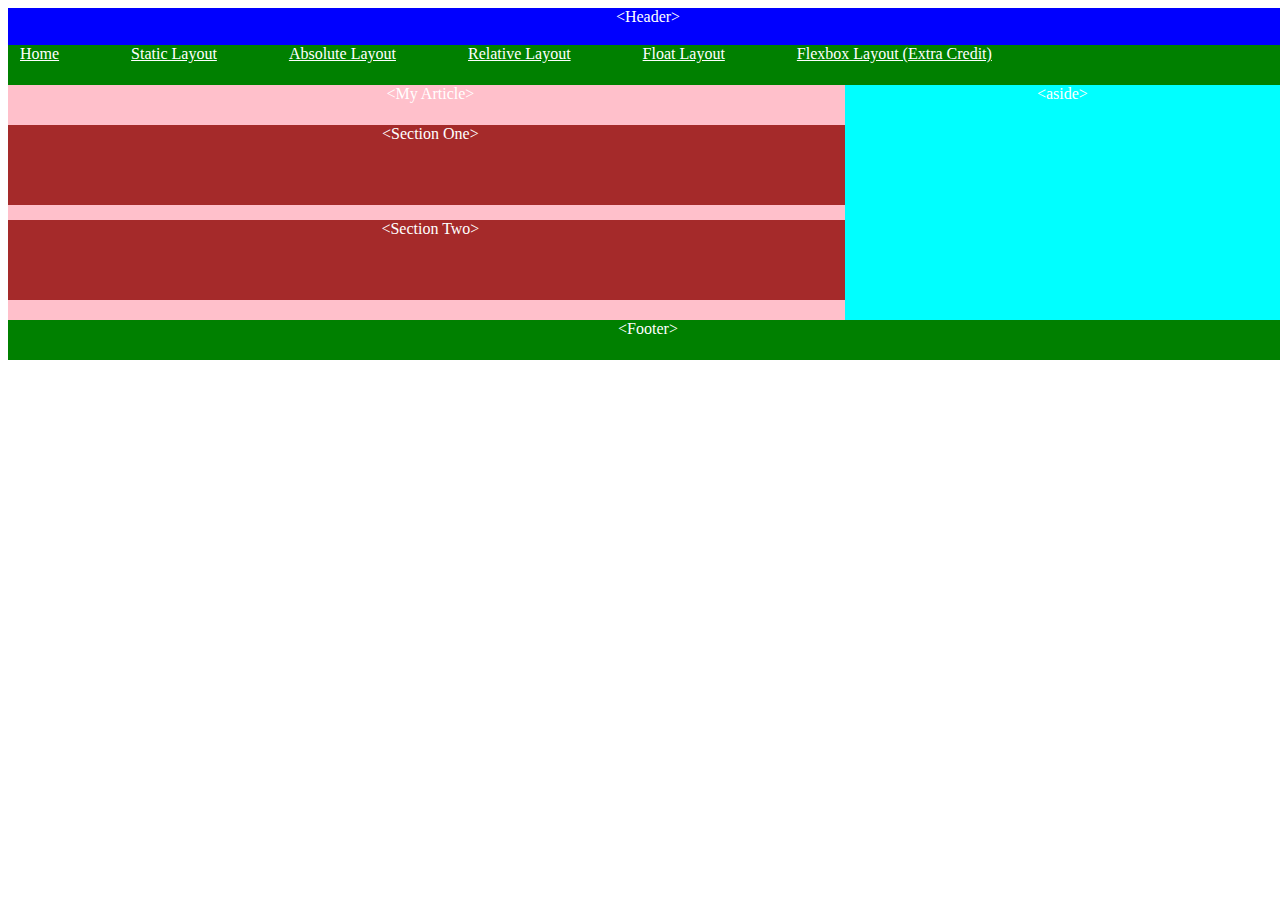
<file: website/absolute.html>
<!DOCTYPE html>
<html lang="en">
<head>
    <meta charset="UTF-8">
    <meta name="viewport" content="width=device-width, initial-scale=1.0">
    <meta http-equiv="X-UA-Compatible" content="ie=edge">
    <title>Absolute HTML page</title>
    <link href="css/absolute.css" rel="stylesheet">
</head>
        <body>
                <header> 
                        &ltHeader&gt
                </header>

                <nav>
                                <ul>
                                <li><a href="index.html">Home</a></li>
                                <li><a href="static.html">Static Layout</a></li>
                                <li><a href="absolute.html">Absolute Layout</a></li>
                                <li><a href="relative.html">Relative Layout</a></li>
                                <li><a href="float.html">Float Layout</a></li>
                                <li><a href="flexbox.html">Flexbox Layout (Extra Credit)</a></li>
                                </ul>
                </nav>

                
                <article class="title"> &ltMy Article&gt </article>

                <section class ="s1">
                        &ltSection One&gt
                </section>

                <article class ="mid"> </article>

                <section class="s2">
                        &ltSection Two&gt
                </section>

                <article class="btm"> </article>

                <aside>&ltaside&gt</aside>

                <footer>  
                        &ltFooter&gt
                 </footer>

      
        </body>
</html>
</file>
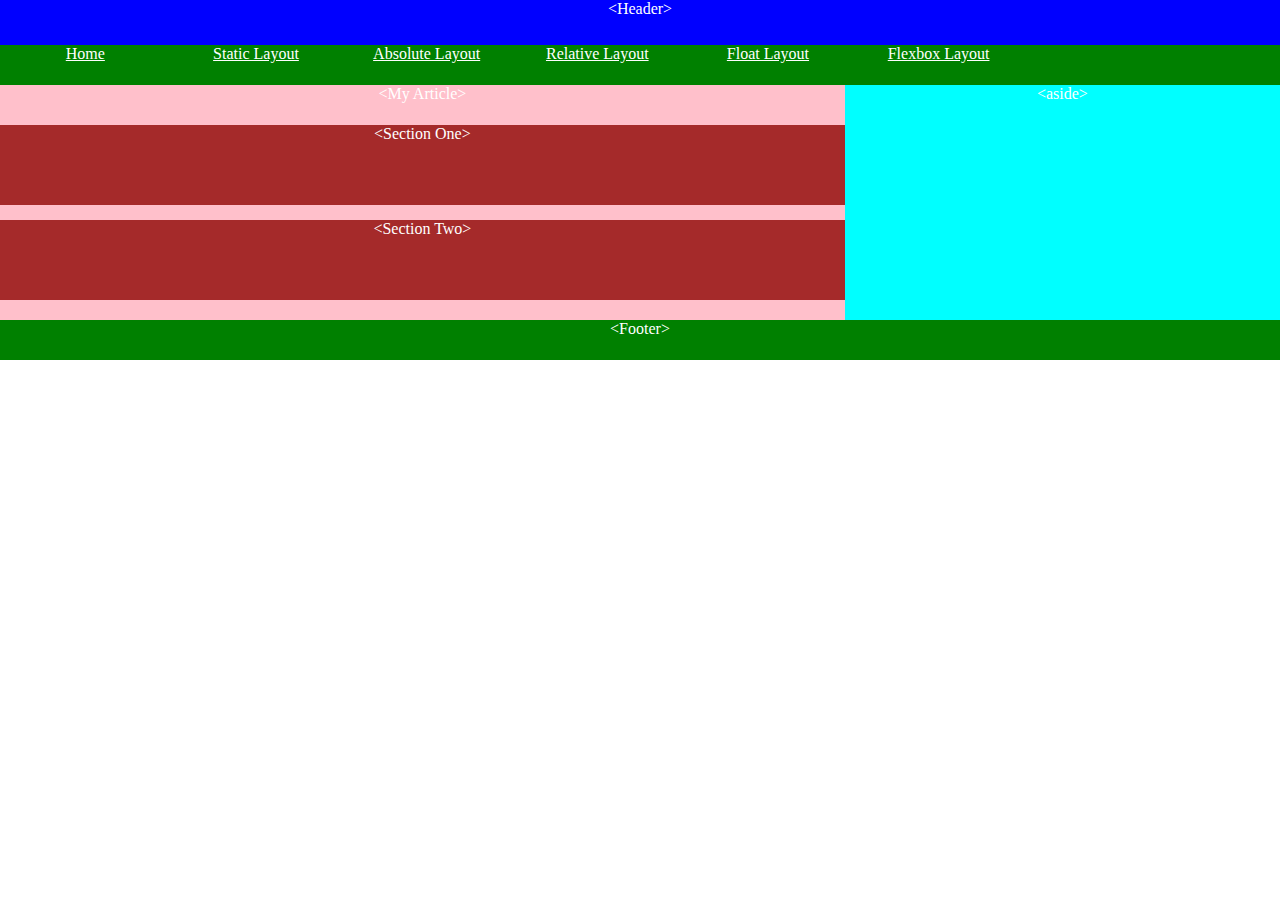
<file: website/flexbox.html>
<!DOCTYPE html>
<html lang="en">
<head>
    <meta charset="UTF-8">
    <meta name="viewport" content="width=device-width, initial-scale=1.0">
    <meta http-equiv="X-UA-Compatible" content="ie=edge">
    <title>FlexBox Page</title>
    <link href="css/flexbox.css" rel="stylesheet">
</head>


<body>
    <div class="wrapper">
            <header> 
                    &ltHeader&gt
            </header>

            <nav>
                    <ul>
                    <li><a href="index.html">Home</a></li>
                    <li><a href="static.html">Static Layout</a></li>
                    <li><a href="absolute.html">Absolute Layout</a></li>
                    <li><a href="relative.html">Relative Layout</a></li>
                    <li><a href="float.html">Float Layout</a></li>
                    <li><a href="flexbox.html">Flexbox Layout</a></li>
                    </ul>
            </nav>
             
            <div id="bodyleft">
                <article class="title"> &ltMy Article&gt </article>

                <section class ="s1">
                        &ltSection One&gt
                </section>

                <article class ="mid"> </article>

                <section class="s2">
                        &ltSection Two&gt
                </section>

                <article class="btm"> </article>

            </div>

            <aside>&ltaside&gt</aside>

                <footer>  
                        &ltFooter&gt
                </footer>
           

    </div>
            



    
</body>
</html>
</file>
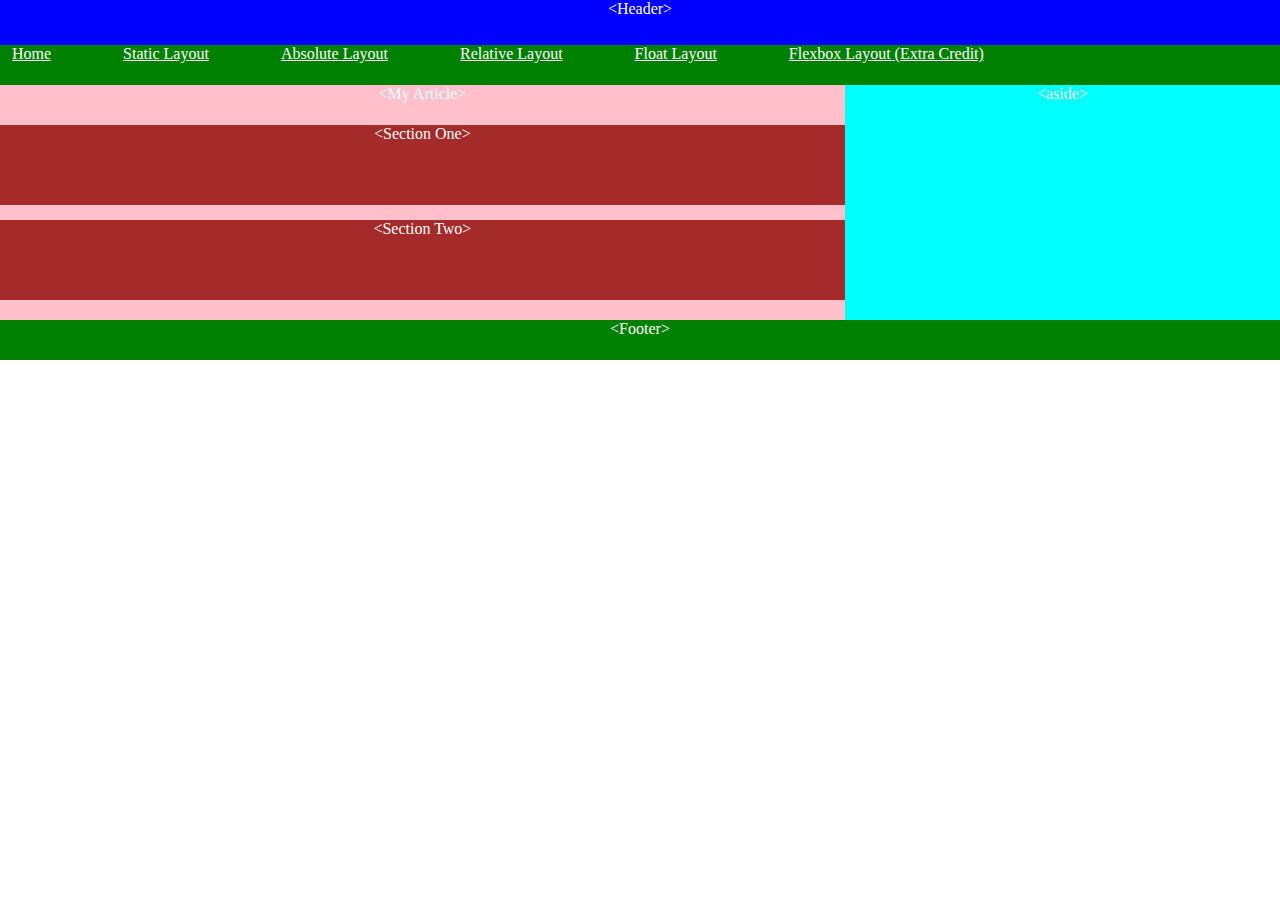
<file: website/float.html>
<!DOCTYPE html>
<html lang="en">
<head>
    <meta charset="UTF-8">
    <meta name="viewport" content="width=device-width, initial-scale=1.0">
    <meta http-equiv="X-UA-Compatible" content="ie=edge">
    <title>Float HTML Page</title>
    <link href="css/float.css" rel="stylesheet">
</head>
    <body>
            <header> 
                    &ltHeader&gt
            </header>

            <nav>
                    <ul>
                        <li><a href="index.html">Home</a></li>
                        <li><a href="static.html">Static Layout</a></li>
                        <li><a href="absolute.html">Absolute Layout</a></li>
                        <li><a href="relative.html">Relative Layout</a></li>
                        <li><a href="float.html">Float Layout</a></li>
                        <li><a href="flexbox.html">Flexbox Layout (Extra Credit)</a></li>
                    </ul>
            </nav>

            <aside>&ltaside&gt</aside>

            <div class="mid">
                    <article class="title"> &ltMy Article&gt </article>

                    <section class ="s1">
                            &ltSection One&gt
                    </section>
            
                    <article class ="mid"> </article>
            
                    <section class="s2">
                            &ltSection Two&gt
                    </section>

                    <article class="btm"> </article>

            </div>

            <footer>  
                    &ltFooter&gt
             </footer>

            

            



    </body>



</html>
</file>
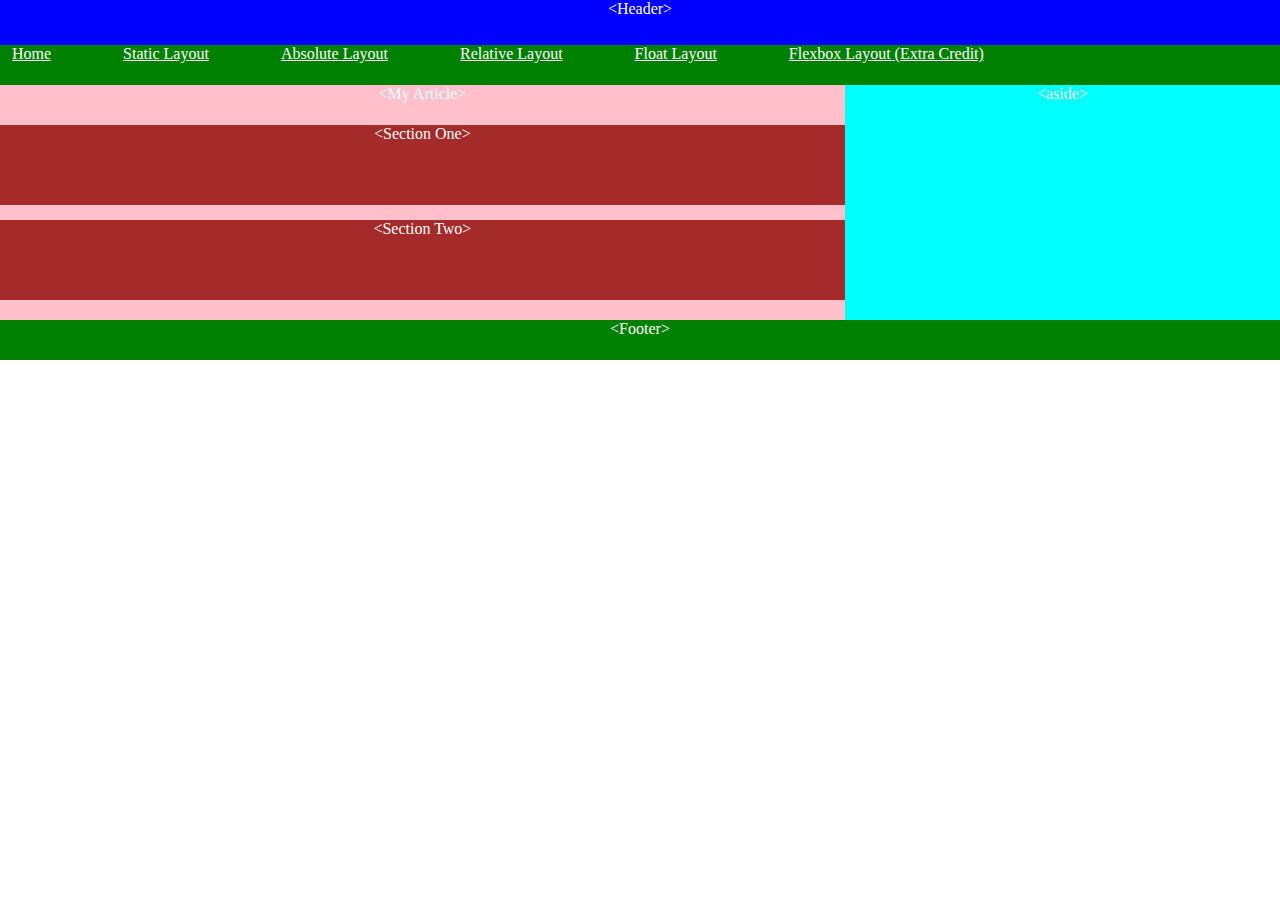
<file: website/relative.html>
<!DOCTYPE html>
<html lang="en">
<head>
        <meta charset="UTF-8">
        <meta name="viewport" content="width=device-width, initial-scale=1.0">
        <meta http-equiv="X-UA-Compatible" content="ie=edge">
        <title>Relative HTML page</title>
        <link href="css/relative.css" rel="stylesheet">
</head>
<body>
        <header> 
                &ltHeader&gt
        </header>

        <nav>
                <ul>
                <li><a href="index.html">Home</a></li>
                <li><a href="static.html">Static Layout</a></li>
                <li><a href="absolute.html">Absolute Layout</a></li>
                <li><a href="relative.html">Relative Layout</a></li>
                <li><a href="float.html">Float Layout</a></li>
                <li><a href="flexbox.html">Flexbox Layout (Extra Credit)</a></li>
                </ul>
        </nav>

        

        
                                <article class="title"> &ltMy Article&gt </article>

                                <section class ="s1">
                                                &ltSection One&gt
                                </section>
                        
                                <article class ="mid"> </article>
                        
                                <section class="s2">
                                                &ltSection Two&gt
                                </section>
                        
                                <article class="btm"> </article>

              

                  <aside>&ltaside&gt</aside>  


   
                

        <footer>  
                &ltFooter&gt
         </footer>


    
</body>
</html>
</file>
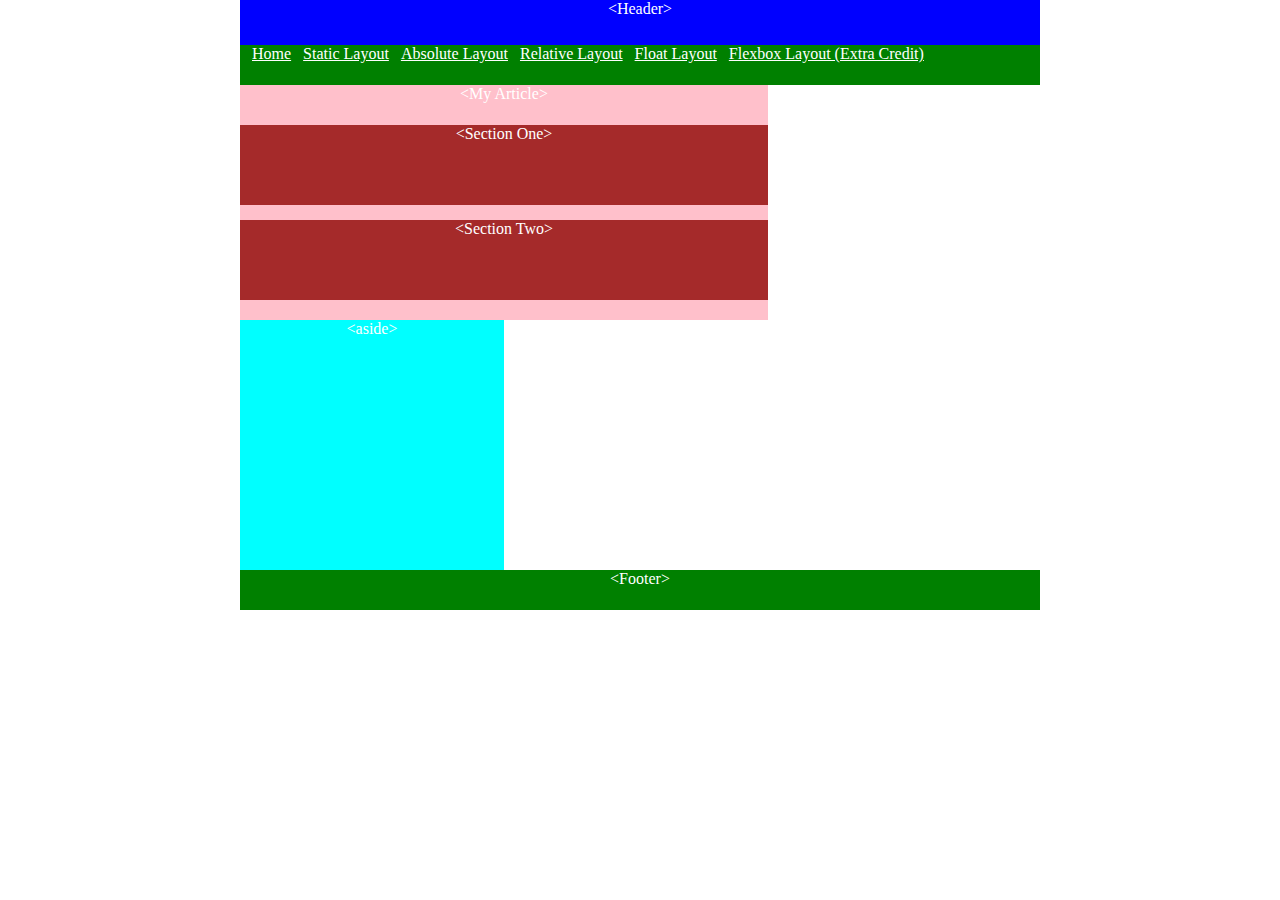
<file: website/static.html>
<!DOCTYPE html>
<html lang="en">
    <head>
        <title> Static HTML page</title>
        <meta charset="UTF-8">
        <meta name="viewport" content="width=device-width, initial-scale=1">
        <link href="css/static.css" rel="stylesheet">
    </head>
    <body>
            <header> 
                    &ltHeader&gt
            </header>

            <nav>
                <ul>
                    <li><a href="index.html">Home</a></li>
                    <li><a href="static.html">Static Layout</a></li>
                    <li><a href="absolute.html">Absolute Layout</a></li>
                    <li><a href="relative.html">Relative Layout</a></li>
                    <li><a href="float.html">Float Layout</a></li>
                    <li><a href="flexbox.html">Flexbox Layout (Extra Credit)</a></li>
                </ul>
             </nav>


           
            <article>

                <article class="title"> &ltMy Article&gt </article>

                 <section class ="s1">
                    &ltSection One&gt
                </section>

                <article class ="mid"> </article>

                <section class="s2">
                    &ltSection Two&gt
               </section>
    
                <article class="btm"> </article>


            </article>
        

           <aside> &ltaside&gt </aside>

            <footer>  
                    &ltFooter&gt
            </footer>

            

    </body>
</html>
</file>
<file: website/css/absolute.css>
body {
    
    width: 800px;
    
}

header {
    position: absolute;
    width: 100%;
    text-align: center;
    color: white;
    background-color: blue;
    height: 45px;
    
}

nav {
        position: absolute;
        width: 100%;
        top: 45px;
        background-color:green;
        height:40px;
        color: white;
        
}

ul {
    list-style: none;
    margin: 0px;
    padding: 0px;
    border-spacing: 0;
    
    
}

li {
    display: block;
    list-style-type: none;
    float: left;
    margin-block-end: 0px;
    margin-right: 60px;
}

a {
    color: white;
    padding-left: 12px;
    padding-bottom: 0px;
}



article.title{
    width: 66%;
    position: absolute;
    top: 85px;
    height: 40px;
    color: white;
    background-color: pink;
    text-align: center;
}

section.s1 {
    position: absolute;
    top: 125px;
    width: 66%;
    height: 80px;
    color: white;
    background-color: brown;
    text-align: center;
}

article.mid {
    position: absolute;
    top: 205px;
    width: 66%;
    height: 15px;
    background-color: pink;
}

section.s2 {
    position: absolute;
    top: 220px;
    width: 66%;
    height: 80px;
    color: white;
    background-color: brown;
    text-align: center;
}

article.btm {
    position: absolute;
    top: 300px;
    width: 66%;
    height: 20px;
    background-color: pink;
}

aside {
    position: absolute;
    right: 0;
    top: 85px;
    width: 34%;
    height: 235px;
    background-color: cyan;
    color: white;
    text-align: center;
}

footer {
    position: absolute;
    top: 320px;
    color:white;
    background-color: green;
    height: 40px;
    text-align: center;
    width: 100%;
}
</file>
<file: website/css/flexbox.css>
/*https://codepen.io/team/css-tricks/pen/jqzNZq*/

body{
    margin: 0px;
    padding: 0px;
    margin: auto;
}

.wrapper{
    display: flex;
    flex-flow: row wrap;
    text-align: center;
    width: 100%;
}

header {
    
    width: inherit;
    justify-content: center;
    color: white;
    background-color: blue;
    height: 45px;
    
}

nav {
   
    flex-flow: row wrap;
    width: 100%;
    background-color:green;
    height:40px;
    color: white;
    
}

ul {
    display: flex;
    flex-direction: row;
    flex-wrap: wrap;
    width: 100%;
    list-style: none;
    margin: 0px;
    padding: 0px;
    border-spacing: 0;
    
    
}

li {
    display: inline-block;
    list-style-type: none;
    width: calc(80%/6);
    text-align: center;
    
}

a {
    color: white;
    padding-bottom: 0px;
}

#bodyleft{
    width: 66%;
    display: flex;
    flex-direction: column;
}

article.title{
    width: 100%;
    height: 40px;
    color: white;
    background-color: pink;
    text-align: center;
}

section.s1 , section.s2{
    width: 100%;
    height: 80px;
    color: white;
    background-color: brown;
    text-align: center;
}

article.mid {
    width: 100%;
    height: 15px;
    background-color: pink;
}

article.btm {
    width: 100%;
    height: 20px;
    background-color: pink;
}

aside {
    width: 34%;
    height: 235px;
    background-color: cyan;
    color: white;
    text-align: center;
}

footer {
    color:white;
    background-color: green;
    height: 40px;
    text-align: center;
    width: 100%;
}
</file>
<file: website/css/float.css>
body{
    width: 100%;
    margin: 0px;
    padding: 0px;
}

header {
    text-align: center;
    color: white;
    background-color: blue;
    height: 45px;
}

nav {

    background-color:green;
    height:40px;
    color: white;
    
}

ul {
    list-style: none;
    margin: 0px;
    padding: 0px;
    border-spacing: 0;
    
    
}

li {
    display: block;
    list-style-type: none;
    float: left;
    margin-block-end: 0px;
    margin-right: 60px;
}

a {
    color: white;
    padding-left: 12px;
    padding-bottom: 0px;
}


div.mid{
    width: 66%;

}

.mid .title {
    width: 100%;
    height: 40px;
    color: white;
    background-color: pink;
    text-align: center;
}

section.s1 , section.s2{
    width: 100%;
    height: 80px;
    color: white;
    background-color: brown;
    text-align: center;
}

article.mid {
    width: 100%;
    height: 15px;
    background-color: pink;
}

article.btm {
    width: 100%;
    height: 20px;
    background-color: pink;
}

aside {
    float: right;
    bottom: 235px;
    width: 34%;
    height: 235px;
    background-color: cyan;
    color: white;
    text-align: center;
}

footer {
    color:white;
    background-color: green;
    height: 40px;
    text-align: center;
    width: 100%;
    bottom: 235px;
}
</file>
<file: website/css/relative.css>
body{
   width: 100%;
    margin: 0px;
    padding: 0px;
    
}


header {
    position: relative;
    width: 100%;
    text-align: center;
    color: white;
    background-color: blue;
    height: 45px;
    
}
nav {
    position: relative;
    width: 100%;
    background-color:green;
    height:40px;
    color: white;
    
}

ul {
    list-style: none;
    margin: 0px;
    padding: 0px;
    border-spacing: 0;
    
    
}

li {
    display: block;
    list-style-type: none;
    float: left;
    margin-block-end: 0px;
    margin-right: 60px;
}

a {
    color: white;
    padding-left: 12px;
    padding-bottom: 0px;
}


article.title{
    width: 66%;
    position: relative;
    height: 40px;
    color: white;
    background-color: pink;
    text-align: center;
}

section.s1 , section.s2{
    position: relative;
    width: 66%;
    height: 80px;
    color: white;
    background-color: brown;
    text-align: center;
}

article.mid {
    position: relative;
    width: 66%;
    height: 15px;
    background-color: pink;
}


article.btm {
    position: relative;
    width: 66%;
    height: 20px;
    background-color: pink;
}

aside {
    position: relative;
    bottom: 235px;
    left: 66%;
    width: 34%;
    height: 235px;
    background-color: cyan;
    color: white;
    text-align: center;
}


footer {
    position: relative;
    color:white;
    background-color: green;
    height: 40px;
    text-align: center;
    width: 100%;
    bottom: 235px;
}
</file>
<file: website/css/static.css>
body {
    margin: auto;
    width: 800px;
}

p {
    margin:0px;
    padding:0px;
}

header {
    text-align: center;
    color: white;
    background-color: blue;
    height: 45px;
}

nav {

    background-color:green;
    height:40px;
    color: white;
    
}

ul {
    list-style: none;
    margin: 0px;
    padding: 0px;
    border-spacing: 0;
    
    
}

li {
    display: block;
    list-style-type: none;
    float: left;
    margin-block-end: 0px;
}

a {
    color: white;
    padding-left: 12px;
    padding-bottom: 0px;
}


article.title{
    
    width: 66%;
    height: 40px;
    color: white;
    background-color: pink;
    text-align: center;
}

section.s1 , section.s2 {
    width: 66%;
    height: 80px;
    color: white;
    background-color: brown;
    text-align: center;
}

article.mid {
    width: 66%;
    height: 15px;
    background-color: pink;
}

article.btm {
    width: 66%;
    height: 20px;
    background-color: pink;
}

aside {
    width: 33%;
    height: 250px;
    background-color: cyan;
    color: white;
    text-align: center;
}

footer {
    color:white;
    background-color: green;
    height: 40px;
    text-align: center;
}
</file>
